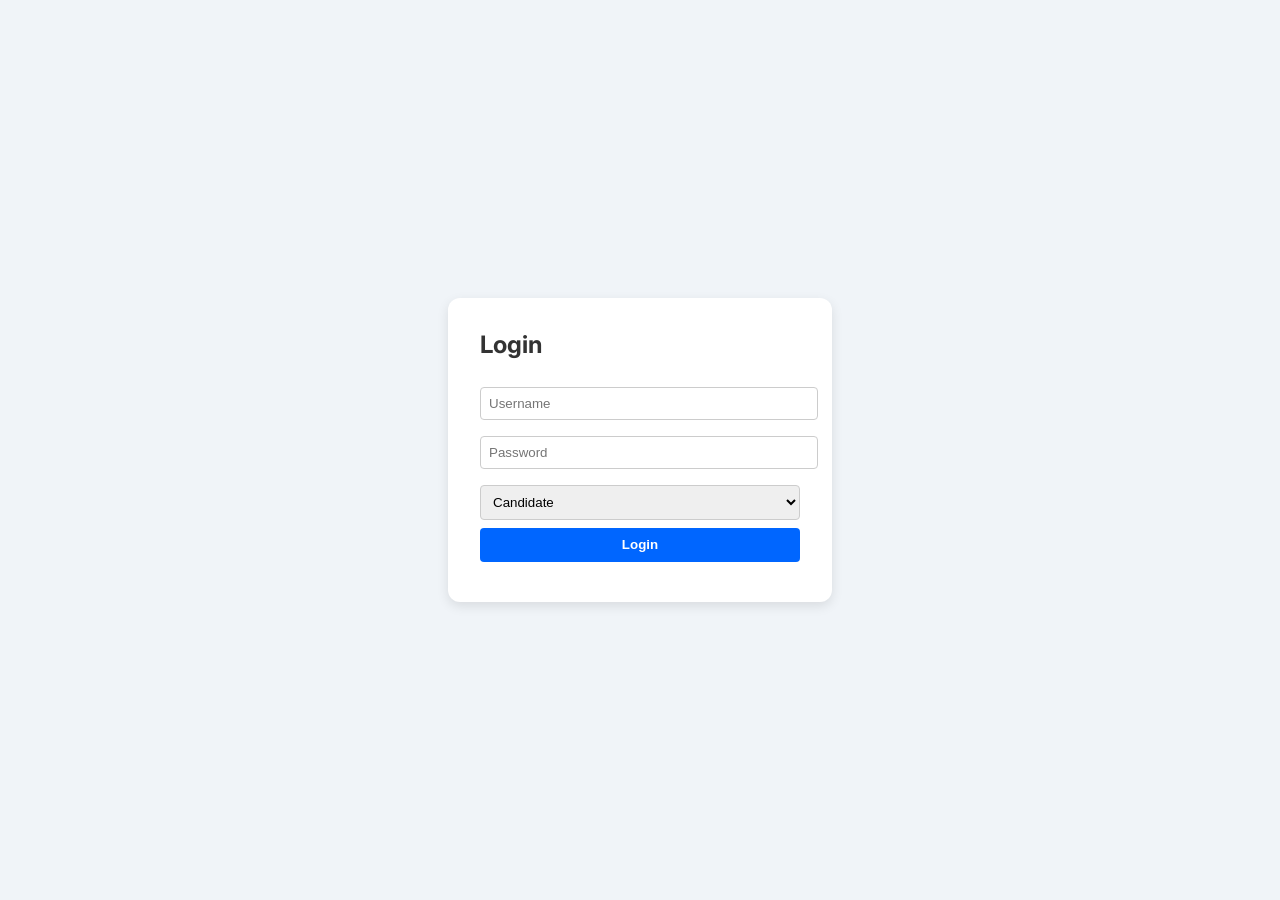
<file: public/login.html>
<!DOCTYPE html>
<html lang="en">
<head>
  <meta charset="UTF-8" />
  <meta name="viewport" content="width=device-width, initial-scale=1.0" />
  <title>AI Nexus HR – Login</title>
  <link href="https://fonts.googleapis.com/css2?family=Inter:wght@400;600&display=swap" rel="stylesheet" />
  <style>
    body {font-family: 'Inter', sans-serif; background: #f0f4f8; display:flex; justify-content:center; align-items:center; height:100vh; margin:0;}
    .card {background:#fff; padding:2rem; border-radius:12px; box-shadow:0 4px 12px rgba(0,0,0,0.1); width:320px;}
    h2 {margin-top:0; color:#333;}
    input, select {width:100%; padding:0.5rem; margin:0.5rem 0; border:1px solid #ccc; border-radius:4px;}
    button {width:100%; padding:0.6rem; background:#0066ff; color:#fff; border:none; border-radius:4px; cursor:pointer; font-weight:600;}
    button:hover {background:#0052cc;}
    .error {color:#d00; margin-top:0.5rem;}
  </style>
</head>
<body>
  <div class="card">
    <h2>Login</h2>
    <form id="loginForm">
      <input type="text" id="username" placeholder="Username" required />
      <input type="password" id="password" placeholder="Password" required />
      <select id="roleSelect" required>
        <option value="candidate">Candidate</option>
        <option value="recruiter">Recruiter</option>
        <option value="admin">Admin</option>
      </select>
      <button type="submit">Login</button>
    </form>
    <div class="error" id="errorMsg"></div>
  </div>
  <script src="js/api.js"></script>
  <script>
    const form = document.getElementById('loginForm');
    const errorDiv = document.getElementById('errorMsg');
    form.addEventListener('submit', async (e) => {
      e.preventDefault();
      const username = document.getElementById('username').value.trim();
      const password = document.getElementById('password').value.trim();
      const role = document.getElementById('roleSelect').value;
      try {
        const res = await api.call('POST', '/api/auth/login', { username, password }, false);
        if (res && res.access_token) {
          localStorage.setItem('nexus_user', res.user.username);
          localStorage.setItem('nexus_token', res.access_token);
          if (role === 'candidate') window.location.href = 'candidate.html';
          else if (role === 'recruiter') window.location.href = 'recruiter.html';
          else window.location.href = 'admin.html';
        }
      } catch (err) {
        errorDiv.textContent = 'Login failed. Check credentials.';
      }
    });
  </script>
</body>
</html>
</file>
